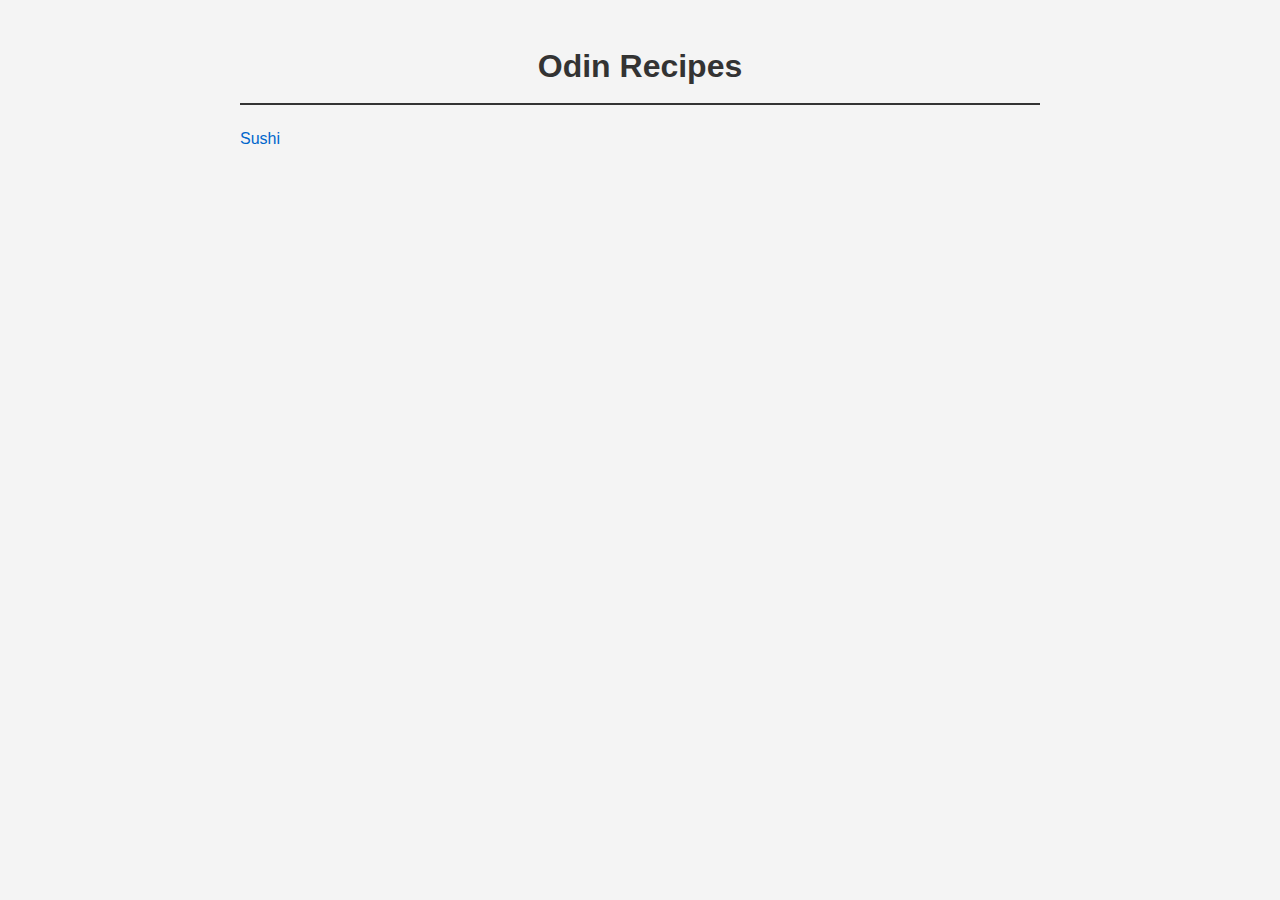
<file: index.html>
<!DOCTYPE html>
<html lang="en">
<head>
    <meta charset="UTF-8">
    <meta name="viewport" content="width=device-width, initial-scale=1.0">
    <title>Odin Recipes</title>
    <link rel="stylesheet" href="styles.css">
</head>
<body>
    <h1>Odin Recipes</h1>
    <a href="recipes/sushi.html">Sushi</a>
</body>
</html>
</file>
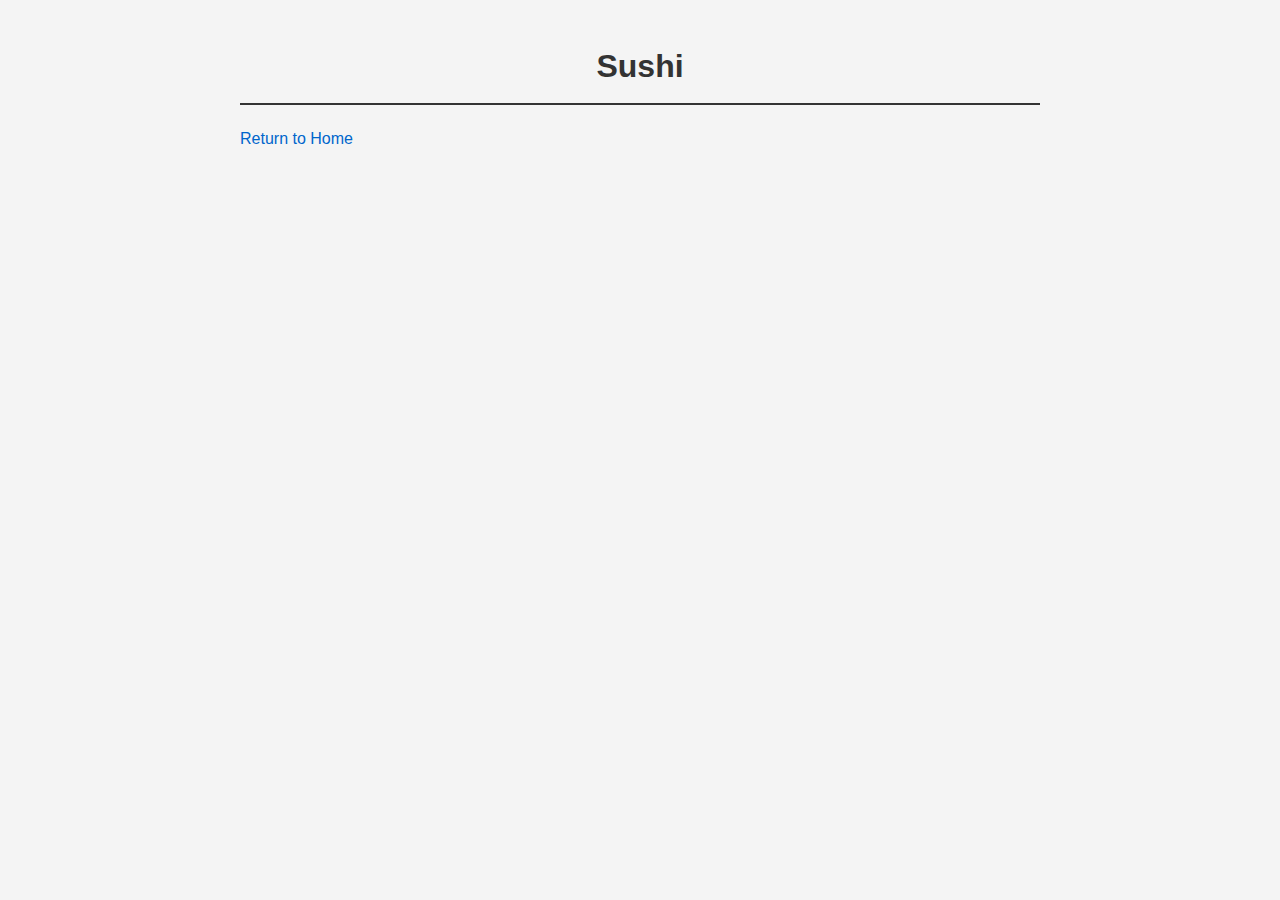
<file: recipes/sushi.html>
<!DOCTYPE html>
<html lang="en">
<head>
    <meta charset="UTF-8">
    <meta name="viewport" content="width=device-width, initial-scale=1.0">
    <title>Sushi Recipe</title>
    <link rel="stylesheet" href="../styles.css">
</head>
<body>
    <h1>Sushi</h1>
    
    <a href="../index.html">Return to Home</a>
</body>
</html>
</file>
<file: styles.css>
body {
    font-family: Arial, sans-serif;
    line-height: 1.6;
    max-width: 800px;
    margin: 0 auto;
    padding: 20px;
    background-color: #f4f4f4;
}

h1 {
    color: #333;
    text-align: center;
    border-bottom: 2px solid #333;
    padding-bottom: 10px;
}

a {
    color: #0066cc;
    text-decoration: none;
}

a:hover {
    text-decoration: underline;
}

img {
    max-width: 100%;
    height: auto;
    display: block;
    margin: 20px auto;
}

ul {
    list-style-type: none;
    padding: 0;
}

li {
    margin: 10px 0;
    padding: 5px;
}
</file>
